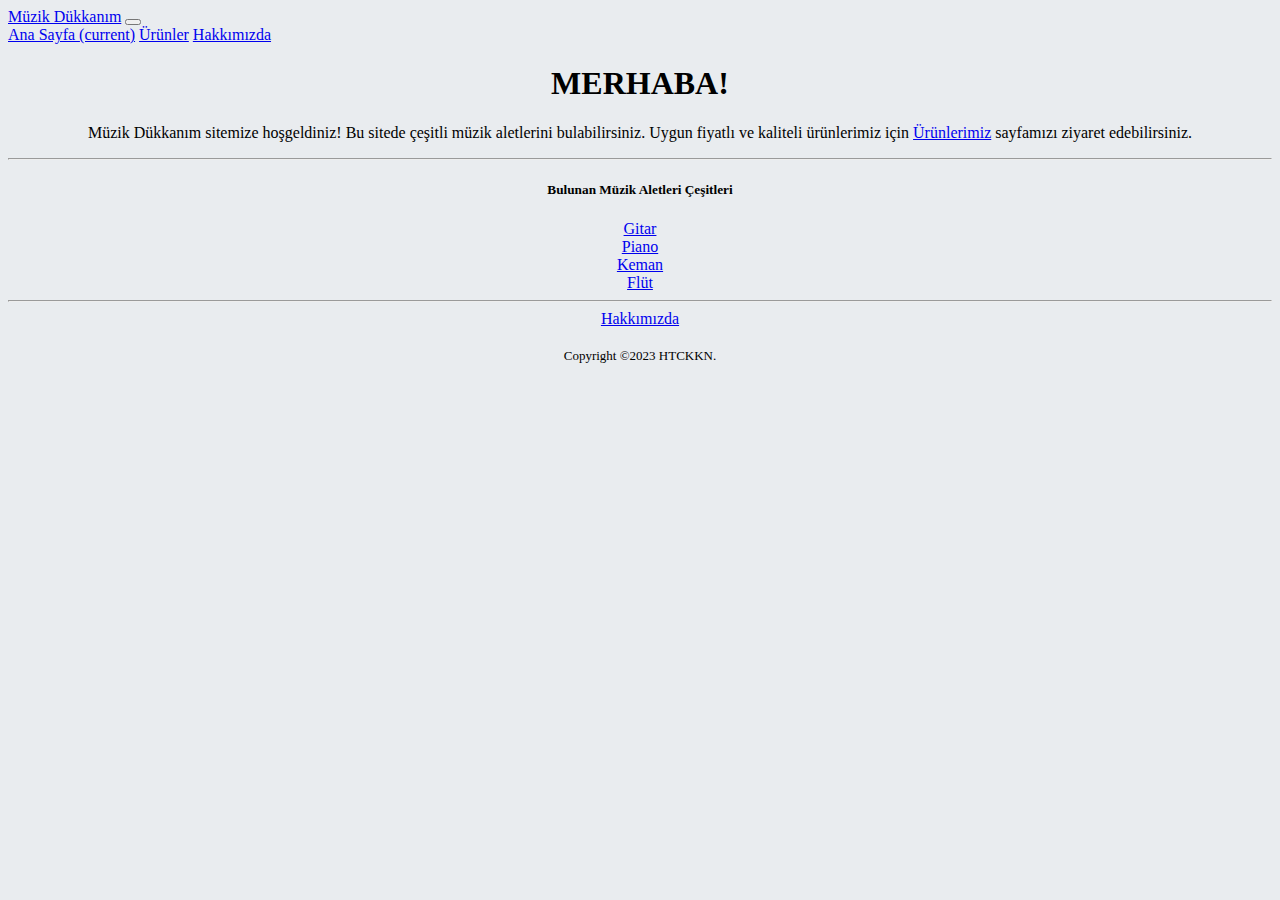
<file: BOOTSTRAP/index.html>
<!doctype html>
<html lang="tr">
  <head>
    <!-- Required meta tags -->
    <meta charset="utf-8">
    <meta name="viewport" content="width=device-width, initial-scale=1, shrink-to-fit=no">

    <!-- Bootstrap CSS -->
    <link rel="stylesheet" href="https://cdn.jsdelivr.net/npm/bootstrap@4.5.3/dist/css/bootstrap.min.css" integrity="sha384-TX8t27EcRE3e/ihU7zmQxVncDAy5uIKz4rEkgIXeMed4M0jlfIDPvg6uqKI2xXr2" crossorigin="anonymous">
    <link rel="stylesheet" href="style.css">
    <title>Müzik Dükkanım</title>
  </head>
  <body>
    <!-- navbar start-->
    <nav class="navbar navbar-expand-lg text-light bg-dark">
        <a class="navbar-brand text-danger" href="index.html">Müzik Dükkanım</a>
        <button class="navbar-toggler" type="button" data-toggle="collapse" data-target="#navbarNavAltMarkup" aria-controls="navbarNavAltMarkup" aria-expanded="false" aria-label="Toggle navigation">
          <span class="navbar-toggler-icon"></span>
        </button>
        <div class="collapse navbar-collapse" id="navbarNavAltMarkup">
            <div class="navbar-nav">
                <a class="nav-link active" href="index.html">Ana Sayfa <span class="sr-only">(current)</span></a>
                <a class="nav-link" href="urunler.html">Ürünler</a>
                <a class="nav-link" href="hakkimizda.html">Hakkımızda</a>
            </div>
        </div>
      </nav>
    <!-- navbar end-->

    <!-- jumbotron start-->
    <div class="jumbotron">
        <h1 class="display-4 text-danger col-sm">MERHABA!</h1>
        <p class="lead">Müzik Dükkanım sitemize hoşgeldiniz! Bu sitede çeşitli müzik aletlerini bulabilirsiniz. Uygun fiyatlı ve kaliteli ürünlerimiz için <a href="urunler.html">Ürünlerimiz</a> sayfamızı ziyaret edebilirsiniz.</p>
        <hr class="my-4">
        <h5><strong> Bulunan Müzik Aletleri Çeşitleri</strong></h5>
        <div class="ortala">
            <div>
                <a href="urunler.html">Gitar</a>
            </div>
            <div>
                <a href="urunler.html">Piano</a>
            </div>
            <div>
                <a href="urunler.html">Keman</a>
            </div>
            <div>
                <a href="urunler.html">Flüt</a>
            </div>
        </div>
        <hr class="my-4">
        <div class="ortala">
            <a class="btn btn-primary btn-lg" href="hakkimizda.html" role="button">Hakkımızda</a>
        </div>
    </div>
    <!-- jumbotron end-->
    <p class="telif">Copyright ©2023 HTCKKN.</p>

    <!-- Optional JavaScript; choose one of the two! -->
    <!-- Option 1: jQuery and Bootstrap Bundle (includes Popper) -->
    <script src="https://code.jquery.com/jquery-3.5.1.slim.min.js" integrity="sha384-DfXdz2htPH0lsSSs5nCTpuj/zy4C+OGpamoFVy38MVBnE+IbbVYUew+OrCXaRkfj" crossorigin="anonymous"></script>
    <script src="https://cdn.jsdelivr.net/npm/bootstrap@4.5.3/dist/js/bootstrap.bundle.min.js" integrity="sha384-ho+j7jyWK8fNQe+A12Hb8AhRq26LrZ/JpcUGGOn+Y7RsweNrtN/tE3MoK7ZeZDyx" crossorigin="anonymous"></script>
  </body>
</html>
</file>
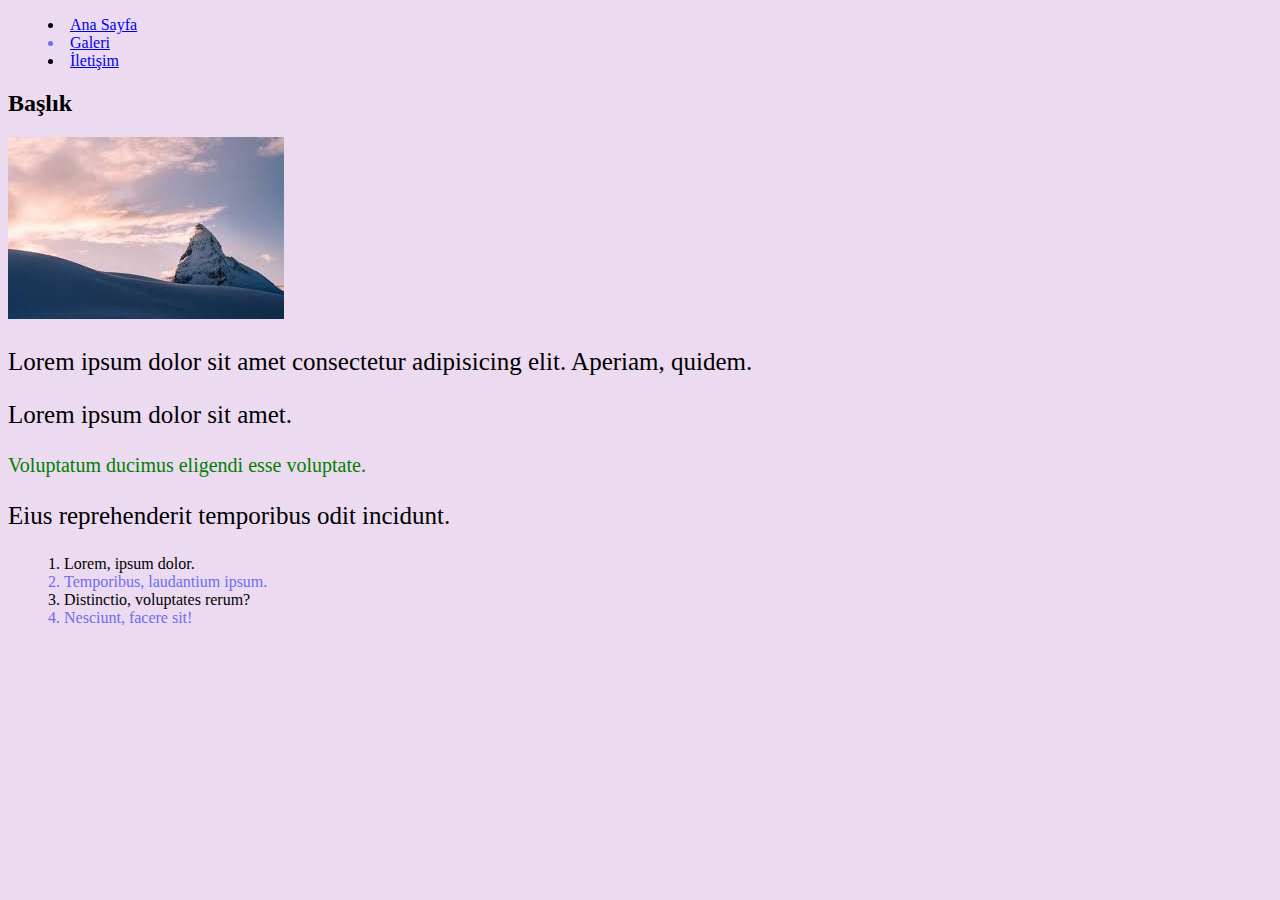
<file: CSS/Ödev 1/index.html>
<!DOCTYPE html>
<html lang="tr">
<head>
    <meta charset="UTF-8">
    <meta http-equiv="X-UA-Compatible" content="IE=edge">
    <meta name="viewport" content="width=device-width, initial-scale=1.0">
    <title>CSS ÖDEV</title>
    <link rel="stylesheet" href="style.css">
    <style>
        body{
             background-color: #ecdaf1;
        }
    </style>
</head>
<body>
    <!-- Navbar Start -->
    <header> 
        <nav> 
            <ul>
                <li>
                    <a href="index.html">Ana Sayfa</a>
                </li>
                <li>
                    <a href="galeri.html">Galeri</a>
                </li>
                <li>
                    <a href="iletişim.html">İletişim</a>
                </li>
            </ul>
        </nav>
    </header>
    <!-- Navbar End -->

    <!-- Content Start -->
    <section>
        <!-- Articles Start -->
        <article> 
            <h2>Başlık</h2>
          <!--   <img src="https://picsum.photos/id/584/600/300" alt="Yazı 1">-->
            <img src="[data-uri]" alt=""> 
            <p>Lorem ipsum dolor sit amet consectetur adipisicing elit. Aperiam, quidem.</p>
            <P>Lorem ipsum dolor sit amet.</P>
            <P style="color: green; font-size: 20px" >Voluptatum ducimus eligendi esse voluptate.</P>
            <P>Eius reprehenderit temporibus odit incidunt.</P>
            <ol>
                <li>Lorem, ipsum dolor.</li>
                <li>Temporibus, laudantium ipsum.</li>
                <li>Distinctio, voluptates rerum?</li>
                <li>Nesciunt, facere sit!</li>
            </ol>
        </article>
</body>
</html>
</file>
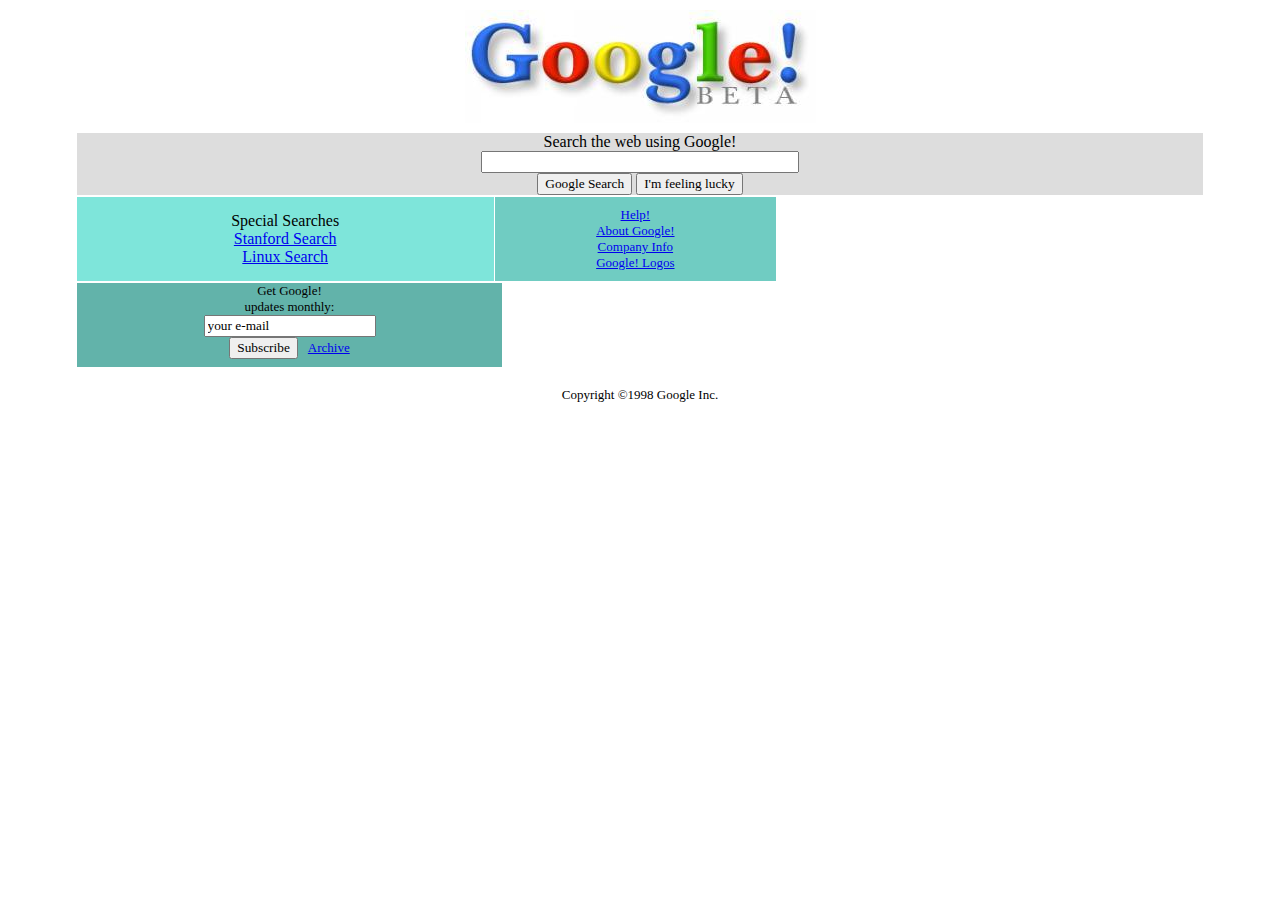
<file: CSS/Ödev 2/index.html>
<!DOCTYPE html>
<html lang="tr">
<head>
    <meta charset="UTF-8">
    <meta http-equiv="X-UA-Compatible" content="IE=edge">
    <meta name="viewport" content="width=device-width, initial-scale=1.0">
    <title>Google!</title>
    <link rel="stylesheet" href="style.css">
</head>
<body>
    <!-- Logo Kutusu-->
    <div id="logo">
        <img src="google.jpg" alt="google logosu">
    </div>
    <section>
        <!-- Arama Motoru Kutusu-->
        <div class="ustkutu">
            <form action="#">
                <p>Search the web using Google!</p>
                <input type="text" name="" id="search" size="40"><br>
                <button>
                    Google Search
                </button>
                <button>
                    I'm feeling lucky
                </button>
            </form>
        </div>
        <!-- Linklerin Olduğu Kutu-->
        <div class="altkutu">
            <div class="birincikutu">
                <p>Special Searches</p>
                <a href="https://web.archive.org/web/19981202230410/http://www.google.com/stanford">Stanford
                    Search</a><br>
                <a href="https://web.archive.org/web/19981202230410/http://www.google.com/linux">Linux Search</a>
            </div>
            <div class="ikincikutu">
                <p>
                    <a
                        href="https://web.archive.org/web/19981202230410if_/http://www.google.com/help.html">Help!</a><br>
                    <a href="https://web.archive.org/web/19981202230410if_/http://www.google.com/about.html">About
                        Google!</a><br>
                    <a href="https://web.archive.org/web/19981202230410if_/http://www.google.com/company.html">Company
                        Info</a><br>
                    <a href="https://web.archive.org/web/19981202230410if_/http://www.google.com/stickers.html">Google!
                        Logos</a>
                </p>
            </div>
            <div class="ucuncukutu">
                <p>Get Google! <br>
                    updates monthly:</p>
                <input type="email" name="" id="email" placeholder="your e-mail"><br>
                <button>Subscribe</button><a
                    href="https://web.archive.org/web/19981202230410/http://www.findmail.com/list/google-friends/">Archive</a>
            </div>
        </div>
    </section>
    <!-- Telif Hakkı Kısmı -->
    <p class="telif">Copyright ©1998 Google Inc.</p>
</body>
</html>
</file>
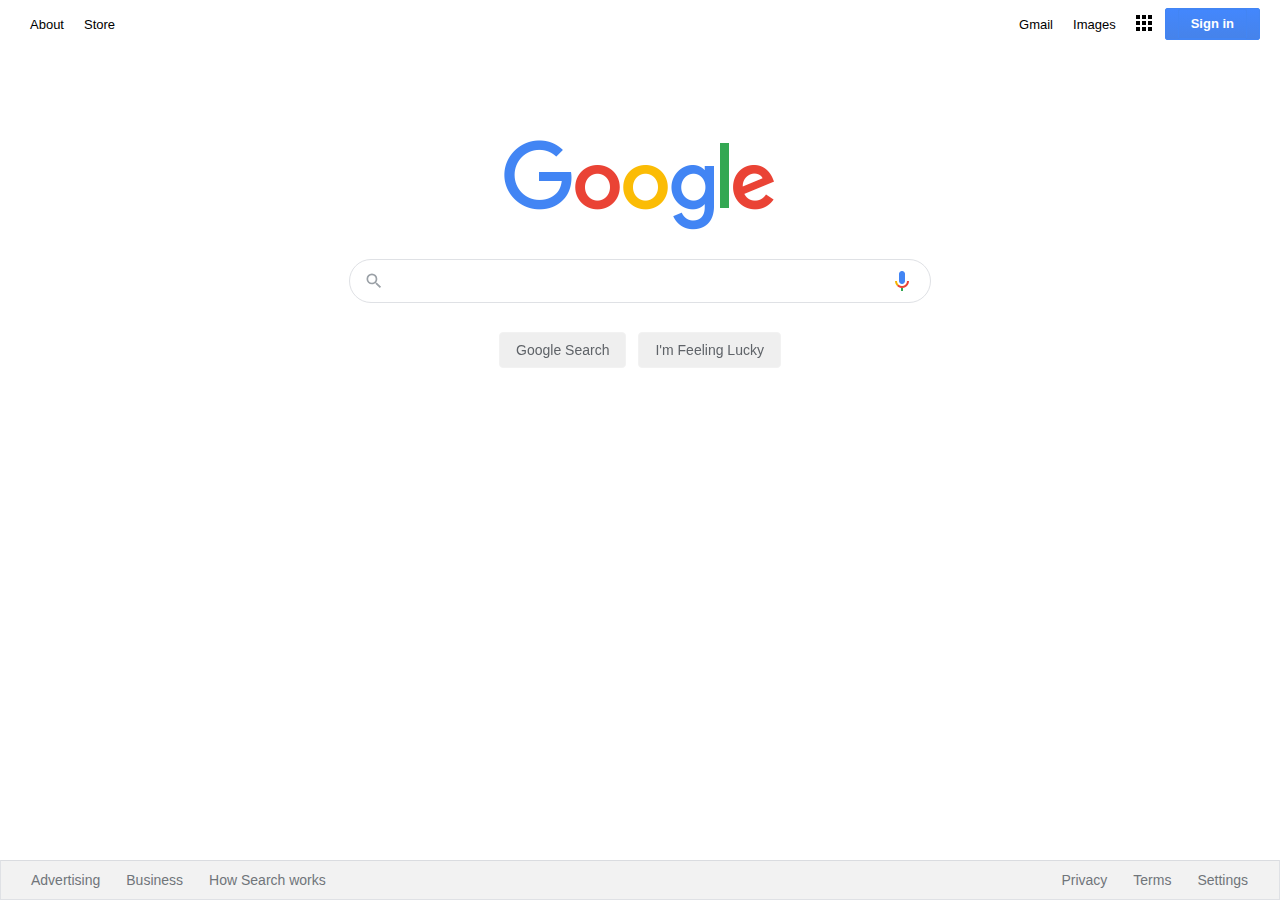
<file: CSS/Ödev 3/index.html>
<!DOCTYPE html>
<html lang="en">
  <head>
    <meta charset="UTF-8" />
    <meta name="viewport" content="width=device-width, initial-scale=1.0" />
    <link rel="stylesheet" href="css/style.css" />
    <title>Google</title>
  </head>
  <body>
    <div class="panel">
      <nav class="header-menu">
        <ul class="header-left">
          <li class="headerli">
            <a
            href="https://about.google/?utm_source=google-TR&utm_medium=referral&utm_campaign=hp-footer&fg=1">About</a>
          </li>
          <li class="headerli">
            <a
            href="https://web.archive.org/web/20191130234759/https://store.google.com/US?utm_source=hp_header&utm_medium=google_ooo&utm_campaign=GS100042&hl=en-US">Store</a>
          </li>
        </ul>
        <ul class="header-right">
          <li class="gb_4">
            <a class="gb_4" href="https://web.archive.org/web/20191130234759/https://accounts.google.com/ServiceLogin?hl=en&amp;passive=true&amp;continue=https://www.google.com/" target="_top">Sign in</a>
          </li>

          <li class="headerli">
            <a href="https://www.google.com.tr/intl/en/about/products?tab=wh"
              ><img src="assets/appsbutton.svg" alt="" style="width: 16px; height: 16px; margin-right: 3px;"></a
            >
          </li>
          <li class="headerli">
            <a
              href="https://www.google.com.tr/imghp?hl=en&tab=wi&authuser=0&ogbl"
              >Images</a
            >
          </li>
          <li class="headerli">
            <a href="https://mail.google.com/mail/?tab=wm&authuser=0&ogbl"
              >Gmail</a
            >
          </li>
        </ul>
      </nav>
      <div class="container">
        <img
          src="assets/logo.png"
          alt="Google New Logo"
          id="new-logo"
        />
      </div>
      <div class="search-area">
        <div class="search">
          <div class="search-img">
            <span>
              <svg
                focusable="false"
                xmlns="http://www.w3.org/2000/svg"
                viewBox="0 0 24 24"
              >
                <path
                  d="M15.5 14h-.79l-.28-.27A6.471 6.471 0 0 0 16 9.5 6.5 6.5 0 1 0 9.5 16c1.61 0 3.09-.59 4.23-1.57l.27.28v.79l5 4.99L20.49 19l-4.99-5zm-6 0C7.01 14 5 11.99 5 9.5S7.01 5 9.5 5 14 7.01 14 9.5 11.99 14 9.5 14z"
                ></path>
              </svg>
            </span>
          </div>
          <div class="input-enter">
            <div class="input-area">
              <input
                type="text"
                class="input"
                maxlength="2048"
                autofocus="true"
              />
            </div>
          </div>
          <div class="voice-search">
            <img src="assets/voicelogo.png" alt="Voice Search Logo">
          </div>
        </div>
      </div>

      <div class="buttons">
        <a href=""
          ><button class="googlesearch">Google Search</button></a
        >
        <a href=""
          ><button class="feelinglucky">I'm Feeling Lucky</button></a
        >
      </div>
    </div>

    <nav class="footer-menu">
      <ul class="footer">
        <li class="footerli">
          <a
            href="https://www.google.com/intl/en_tr/ads/?subid=ww-ww-et-g-awa-a-g_hpafoot1_1!o2&utm_source=google.com&utm_medium=referral&utm_campaign=google_hpafooter&fg=1"
            >Advertising</a
          >
        </li>
        <li class="footerli">
          <a
            href="https://www.google.com/services/?subid=ww-ww-et-g-awa-a-g_hpbfoot1_1!o2&utm_source=google.com&utm_medium=referral&utm_campaign=google_hpbfooter&fg=1"
            >Business</a
          >
        </li>
        <li class="footerli">
          <a href="https://google.com/search/howsearchworks/?fg=1"
            >How Search works</a
          >
        </li>

        <li class="footerli" style="float: right; margin-right: 35px">
          <a href="https://www.google.com/preferences?hl=en">Settings</a>
        </li>

        <li class="footerli" style="float: right">
          <a href="https://policies.google.com/terms?hl=en-TR&fg=1">Terms</a>
        </li>

        <li class="footerli" style="float: right">
          <a href="https://policies.google.com/privacy?hl=en-TR&fg=1">Privacy</a>
        </li>
      </ul>
    </nav>
  </body>
</html>
</file>
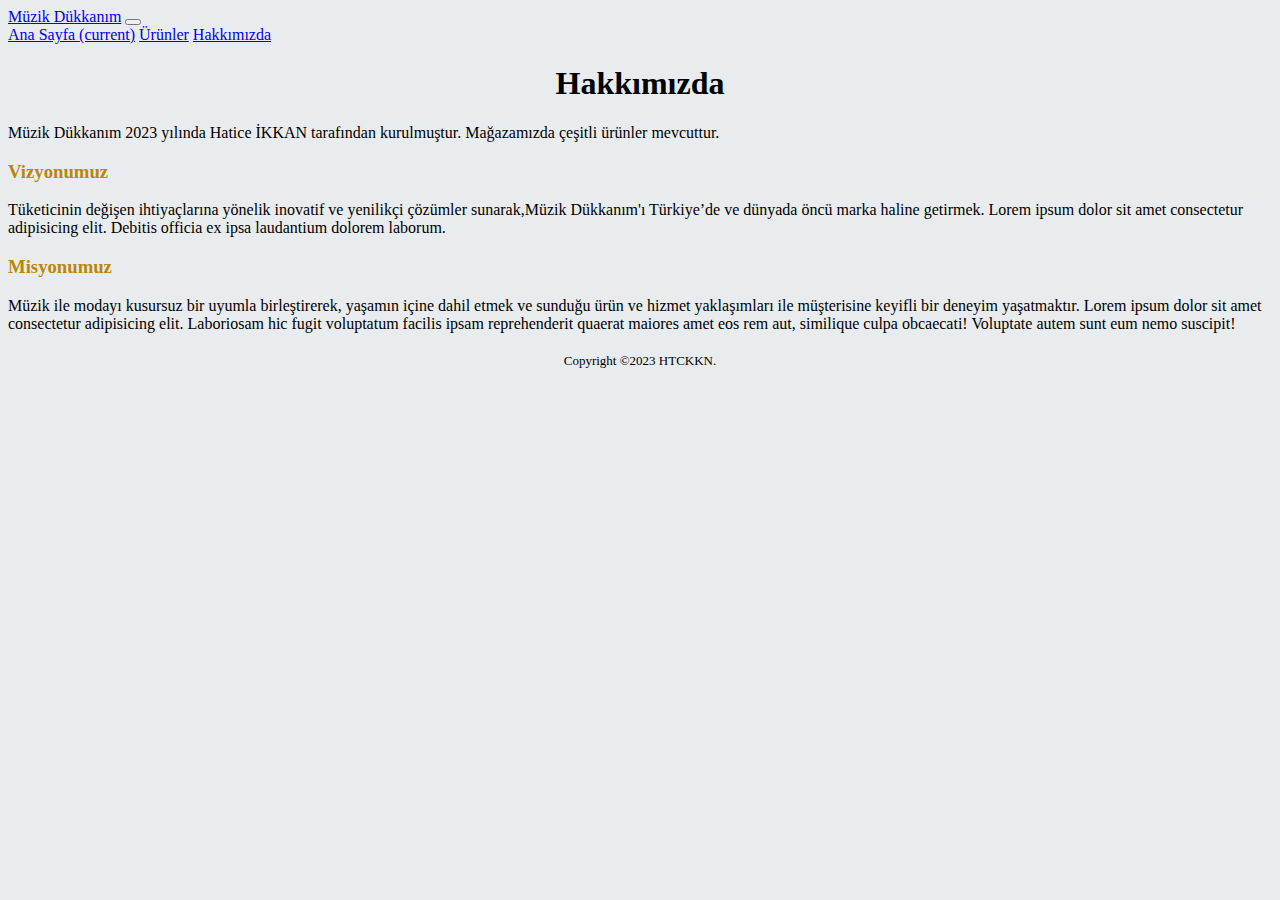
<file: BOOTSTRAP/hakkimizda.html>
<!doctype html>
<html lang="tr">
  <head>
    <!-- Required meta tags -->
    <meta charset="utf-8">
    <meta name="viewport" content="width=device-width, initial-scale=1, shrink-to-fit=no">

    <!-- Bootstrap CSS -->
    <link rel="stylesheet" href="https://cdn.jsdelivr.net/npm/bootstrap@4.5.3/dist/css/bootstrap.min.css" integrity="sha384-TX8t27EcRE3e/ihU7zmQxVncDAy5uIKz4rEkgIXeMed4M0jlfIDPvg6uqKI2xXr2" crossorigin="anonymous">
    <link rel="stylesheet" href="style.css">
    <title>Müzik Dükkanım</title>
  </head>
  <body>
    <!-- navbar start-->
    <nav class="navbar navbar-expand-lg text-light bg-dark">
        <a class="navbar-brand text-danger" href="index.html">Müzik Dükkanım</a>
        <button class="navbar-toggler" type="button" data-toggle="collapse" data-target="#navbarNavAltMarkup" aria-controls="navbarNavAltMarkup" aria-expanded="false" aria-label="Toggle navigation">
          <span class="navbar-toggler-icon"></span>
        </button>
        <div class="collapse navbar-collapse" id="navbarNavAltMarkup">
            <div class="navbar-nav">
                <a class="nav-link active" href="index.html">Ana Sayfa <span class="sr-only">(current)</span></a>
                <a class="nav-link" href="urunler.html">Ürünler</a>
                <a class="nav-link" href="hakkimizda.html">Hakkımızda</a>
            </div>
        </div>
      </nav>
    <!-- navbar end-->
    <h1 class="TextHeader text-info mt-4">Hakkımızda</h1>
    
    <div class="ml-5">
        <p class="phakkimizda">
            Müzik Dükkanım 2023 yılında Hatice İKKAN tarafından kurulmuştur. Mağazamızda çeşitli ürünler mevcuttur.
        </p>
        <div>
            <h3 style="color: darkgoldenrod;">Vizyonumuz</h3>
            <p class="phakkimizda">
                Tüketicinin değişen ihtiyaçlarına yönelik inovatif ve yenilikçi çözümler sunarak,Müzik Dükkanım'ı Türkiye’de ve dünyada öncü marka haline getirmek. Lorem ipsum dolor sit amet consectetur adipisicing elit. Debitis officia ex ipsa laudantium dolorem laborum.
            </p>
        </div>
        <div>
            <h3 style="color: darkgoldenrod;">Misyonumuz</h3>
            <p class="phakkimizda">
                Müzik ile modayı kusursuz bir uyumla birleştirerek, yaşamın içine dahil etmek ve sunduğu ürün ve hizmet yaklaşımları ile müşterisine keyifli bir deneyim yaşatmaktır. Lorem ipsum dolor sit amet consectetur adipisicing elit. Laboriosam hic fugit voluptatum facilis ipsam reprehenderit quaerat maiores amet eos rem aut, similique culpa obcaecati! Voluptate autem sunt eum nemo suscipit!
            </p>
        </div>
    </div>
    <p class="telif">Copyright ©2023 HTCKKN.</p>

    <!-- Optional JavaScript; choose one of the two! -->

    <!-- Option 1: jQuery and Bootstrap Bundle (includes Popper) -->
    <script src="https://code.jquery.com/jquery-3.5.1.slim.min.js" integrity="sha384-DfXdz2htPH0lsSSs5nCTpuj/zy4C+OGpamoFVy38MVBnE+IbbVYUew+OrCXaRkfj" crossorigin="anonymous"></script>
    <script src="https://cdn.jsdelivr.net/npm/bootstrap@4.5.3/dist/js/bootstrap.bundle.min.js" integrity="sha384-ho+j7jyWK8fNQe+A12Hb8AhRq26LrZ/JpcUGGOn+Y7RsweNrtN/tE3MoK7ZeZDyx" crossorigin="anonymous"></script>

    <!-- Option 2: jQuery, Popper.js, and Bootstrap JS
    <script src="https://code.jquery.com/jquery-3.5.1.slim.min.js" integrity="sha384-DfXdz2htPH0lsSSs5nCTpuj/zy4C+OGpamoFVy38MVBnE+IbbVYUew+OrCXaRkfj" crossorigin="anonymous"></script>
    <script src="https://cdn.jsdelivr.net/npm/popper.js@1.16.1/dist/umd/popper.min.js" integrity="sha384-9/reFTGAW83EW2RDu2S0VKaIzap3H66lZH81PoYlFhbGU+6BZp6G7niu735Sk7lN" crossorigin="anonymous"></script>
    <script src="https://cdn.jsdelivr.net/npm/bootstrap@4.5.3/dist/js/bootstrap.min.js" integrity="sha384-w1Q4orYjBQndcko6MimVbzY0tgp4pWB4lZ7lr30WKz0vr/aWKhXdBNmNb5D92v7s" crossorigin="anonymous"></script>
    -->
  </body>
</html>
</file>
<file: BOOTSTRAP/style.css>
body{
    background-color: #E9ECEF;
}

p{
 text-align: center;
}

h1,
h5{
    text-align: center;
}

.ortala{
    text-align: center;
}

.phakkimizda{
    text-align: left;
}

.telif {
    display: block;
    font-size: 13px;
    margin-top: 20px;
    text-align: center;
}
</file>
<file: CSS/Ödev 1/style.css>
li:nth-child(even){
    color: rgb(109, 109, 237);
} */

h1 {
font-size: 40px;
color: #299ead;
}

p {
font-size: 25px;
}

li{
    list-style-position: inside;
}
</file>
<file: CSS/Ödev 2/style.css>
* {
    margin: 0 auto;
    font-family: 'Times New Roman', Times, serif;
}

#logo {
    display: flex;
    justify-content: center;
    margin-top: 10px;
}

section {
    margin-top: 10px;
    width: 88vw;
    height: max-content;
}

.ustkutu {
    background-color: #ddd;
    height: max-content;
}

form,
.altkutu {
    text-align: center;
    height: fit-content;
}

.altkutu {
    width: 100%;
    height: max-content;
    overflow: hidden;
}

.altkutu div {
    float: left;
    height: 84px;
    display: block;
    margin-top: 2px;
}

.birincikutu {
    width: 37%;
    background-color: rgb(126, 229, 218);
    font-size: 16px;
    margin-right: 1px ;
}

.birincikutu p {
    margin-top: 15px;
}

.ikincikutu {
    width: 25%;
    background-color: rgb(112, 204, 194);
    font-size: 13px;
    margin-right: 1px ;
}

.ikincikutu p {
    margin-top: 10px;
}

.ucuncukutu {
    width: 37.77%;
    background-color: rgb(98, 179, 170);
    font-size: 13px;
    margin-right: 1px ;
}

.ucuncukutu a {
    margin-left: 10px;
}

.ucuncukutu input::placeholder {
    color: black;
}

.telif {
    display: block;
    font-size: 13px;
    margin-top: 20px;
    text-align: center;
}
</file>
<file: CSS/Ödev 3/css/style.css>
*{
    box-sizing: border-box;
  }
  
  .header-menu{
    display: flex;
    justify-content: space-between;
    margin: 0 0.75rem;
  }
  
  .header-left {
    list-style-type: none;
    overflow: hidden;
    font-family: arial,sans-serif;
    font-size: 13px;
    display: flex;
    align-items: center;
    padding: 0;
    margin: 0;
  }
  
  .header-right {
    list-style-type: none;
    overflow: hidden;
    padding: 0;
    margin: 0;
    font-family: arial,sans-serif;
    font-size: 13px;
    display: flex;   /* Header Menu yü sağ tarafa almak */
    flex-direction: row-reverse;  /* Header Menu yü sağ tarafa almak */
    align-items: center;
  }

  .gb_4 {
    border: 1px solid #4285f4;
    font-weight: bold;
    outline: none;
    background: #4285f4;
    background: -webkit-linear-gradient(top,#4387fd,#4683ea); 

    display: inline-block;
    line-height: 28px;
    padding: 0 12px;
    -webkit-border-radius: 2px;
    border-radius: 2px;
    color: #fff;

    cursor: default;
    text-decoration: none;
    font-size: 13px ;
  }
  
  .headerli a {
    display: block;
    color: black;
    text-align: center;
    padding: 5px 10px;
    text-decoration: none;
  }
  
  .headerli a:hover {
    text-decoration: underline;
  }
  
  .header-right .pic img{
    border-radius: 32px;
  }
  
  .container {
    text-align: center;
    margin: 100px;
  }
  
  .container #new-logo{  /* Logo Boyutlarını Google Görünümüne göre Düzenleme */
    width: 272px;
    height: 92px;
  }
  
  .search-area {
    background: #fff;
    display: flex;
    border: 1px solid #dfe1e5;
    border-radius: 44px; /* Arama Alanının Kenar Yuvarlaklığını Düzenleme */
    box-shadow: none;
    z-index: 3;
    height: 44px;
    margin: 0 auto;
    margin-top: -77px;
    width: 582px;
  }
  
  .search-area:hover {
    box-shadow:0 1px 6px 0 rgb(32 33 36 / 28%);
    border-color: rgba(223,225,229,0);
  }
  
  .search {
    flex: 1;
    display: flex;
    padding: 5px 8px 0 16px;
    padding-left: 14px;
  }
  
  .search-img {
    display: flex;
    align-items: center;
    padding-right: 13px;
    margin-top: -5px;
  }
  
  .search-img span {
    color: #9aa0a6;
    height: 20px;
    width: 20px;
    margin-top: 0px;
    display: inline-block;
    fill: currentColor;
    line-height: 24px;
    position: relative;
  }
  
  .input-enter {
    display: flex;
    flex: 1;
    flex-wrap: wrap;
  }
  
  .input-area {
    color: transparent;
    flex: 100%;
    white-space: pre;
    font: 16px arial, sans-serif;
    line-height: 34px;
    height: 34px !important;
  }
  
  .input {
    margin: 0;
    padding: 0;
    color: rgba(0, 0, 0, 0.87);
    word-wrap: break-word;
    outline: none;
    border: none; /* Arama alanı input bölümü kenarlıklarının kaldırılması */
    display: flex;
    flex: 100%;
    margin-top: -68px;
    font: 16px arial, sans-serif;
    line-height: 34px;
    width: 480px;
    height: 34px !important;
    text-rendering: auto;
    letter-spacing: normal;
    word-spacing: normal;
    text-transform: none;
    text-indent: 0px;
    text-shadow: none;
    text-align: start;
    appearance: textfield;
    cursor: text;
  }
  
  /* Sesli Arama Alanı Düzenlenmesi */
  .voice-search{
    display: flex;
    align-items: center;
    padding: 0 8px;
    margin-top: -5px;
    cursor: pointer;
  }
  .voice-search img{
    height: 24px;
    width: 24px;
  }
  /* Sesli Arama Alanı Düzenlemesi Bitiş */
  
  
  
  /* Buttons */
  .buttons{
    display: flex;
    justify-content: center;
    align-items: center;
    padding-top: 18px;
    border-radius: 4px;
  }
  
  .buttons a button{
    margin: 11px 6px;
    padding: 0 16px;
    line-height: 27px;
    min-width: 54px;
    height: 36px;
    text-align: center;
    cursor: pointer;
    user-select: none;
    font-family: Arial, Helvetica, sans-serif;
    font-size: 14px;
    border: 1px solid #f2f2f2;
    border-radius: 4px;
    color: #5f6368;
  }
  
  .buttons a button:hover{
    box-shadow:0 1px 1px rgb(0 0 0 / 10%);
    background-image: -webkit-linear-gradient(top,#f8f8f8,#f1f1f1);
    border: 1px solid #c6c6c6;
    color: #222;
  }
  
  .footer {
    margin: 0;
    padding: 0;
    overflow: hidden;
    border: 1px solid #dfe1e5;
    background-color: #f2f2f2;
    border-top: 1px solid #dadce0;
    position: fixed;
    bottom: 0;
    width: 100%;
    margin-left: -8px;
    line-height: 10px;
  }
  
  .footerli {
    list-style-type: none; /* Liste noktalarını kaldırmak */
    float: left;
  }
  
  .footerli a {
    display: block;
    color: #70757a;
    text-align: center;
    padding: 14px 16px;
    text-decoration: none;
    font-family: arial, sans-serif;
    font-size: 14px;
    margin-left: 14px;
    margin-right: -20px;
  }
  
  .footerli a:hover {
    text-decoration: underline;
  }
</file>
